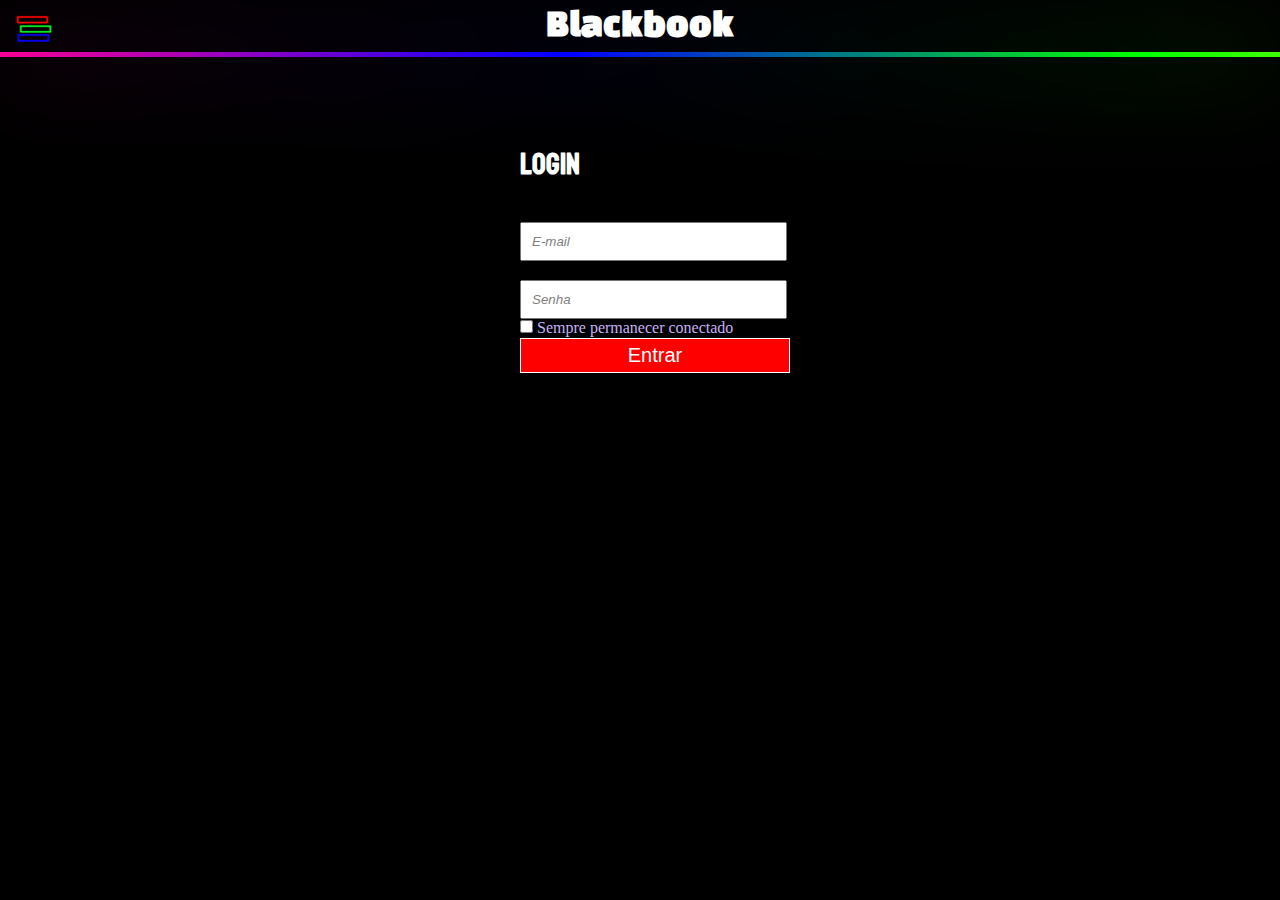
<file: cadastro/index.html>
<!DOCTYPE html>
<html>
<head>
<meta charset="UTF-8"/>
<link rel="stylesheet" href="../style/style.css" type="text/css">
<title>Login e Cadastro
</title>
    <link rel="icon" href="../imagens/favicon.ico">
    <style>
      .content{
  width: 300px;
  min-height: 300px;    
  margin: -2px auto;
  position: relative;  
  
}





::-webkit-input-placeholder  {
  color: gray;
  font-style: italic;
}
 
input:-moz-placeholder,
textarea:-moz-placeholder{
  color: #C7B1F8;
  font-style: italic;
}
input {
  outline: none;

}
 

input:not([type="checkbox"]){
  width: 90%;
  margin-top: 1px;
  padding: 10px;   
  
  
}
 

input[type="submit"]{
  width: 100%;
  cursor: pointer;  
  background: red;
  padding: 5px 5px;
  color: #fff;
  font-size: 20px;  
  border: 1px solid #fff;   
  margin-bottom: 10px;  
 

}
 

input[type="submit"]:hover{
  background: black;
}
#cadastro, 
#login{
  
  position: absolute;
  top: 80px;
  width: 90%;   
  padding: 10px 10% 10px 10%;
  margin: 0 0 35px 0;
  background-color: none;
  border: none}
    </style>
</head>
<body>

    <div class="topbox">
        <h1 >Blackbook</h1>
        </div>
        <div class="rgb"></div>
        <input type="checkbox" id="check">
        <label id="icone" for="check"><img src='../imagens/menu.png'></label>
            <div class="barra">
            <nav>
                <a href="/"><div class="link">Home</div></a>
                <a href="../cadastro/index.html"><div class="link">Login</div></a>
                <a href="https://twitter.com/Euodeio_bot"><div class="link">teste</div></a>
                <a href="../sobre/index.html"><div class="link">Sobre</div></a>
            </nav>


    </div>
    <div class="container" >
    <div class="content">      
      <!--LOGIN-->
      <div id="login">
        <form method="post" action=""> 
          <h1 style=" font-size: 30px;color: white;padding: 2px 0 10px 0;font-family: FonteMenu;font-weight: bold;text-align: left;padding-bottom: 20px;">Login</h1> 
          <p> 
            <label for="nome_login">Nome</label>
            <input id="nome_login" name="nome_login" required="required" type="text" placeholder="E-mail"/>
          </p>
          <p> 
            <label for="email_login">E-mail</label>
            <input id="email_login" name="email_login" required="required" type="password" placeholder="Senha"/> 
          </p>
          <p style="color: #C7B1F8;"> 
            <input type="checkbox" name="sempre permanecer conectado"  id="sempre permanecer conectado" value="" /> 
            <label for="sempre permanecer conectado" >Sempre permanecer conectado</label>
          </p>
          <p> 
            <input type="submit" value="Entrar" /> 
          </p>
          <p class="link" >
            Ainda não possui conta?
            <a href="#paracadastro">Cadastrar</a>
          </p>
        </form>
      </div>
          </p>
        </form>
      </div>
    </div>
  </div>  
</body>
</html>
</file>
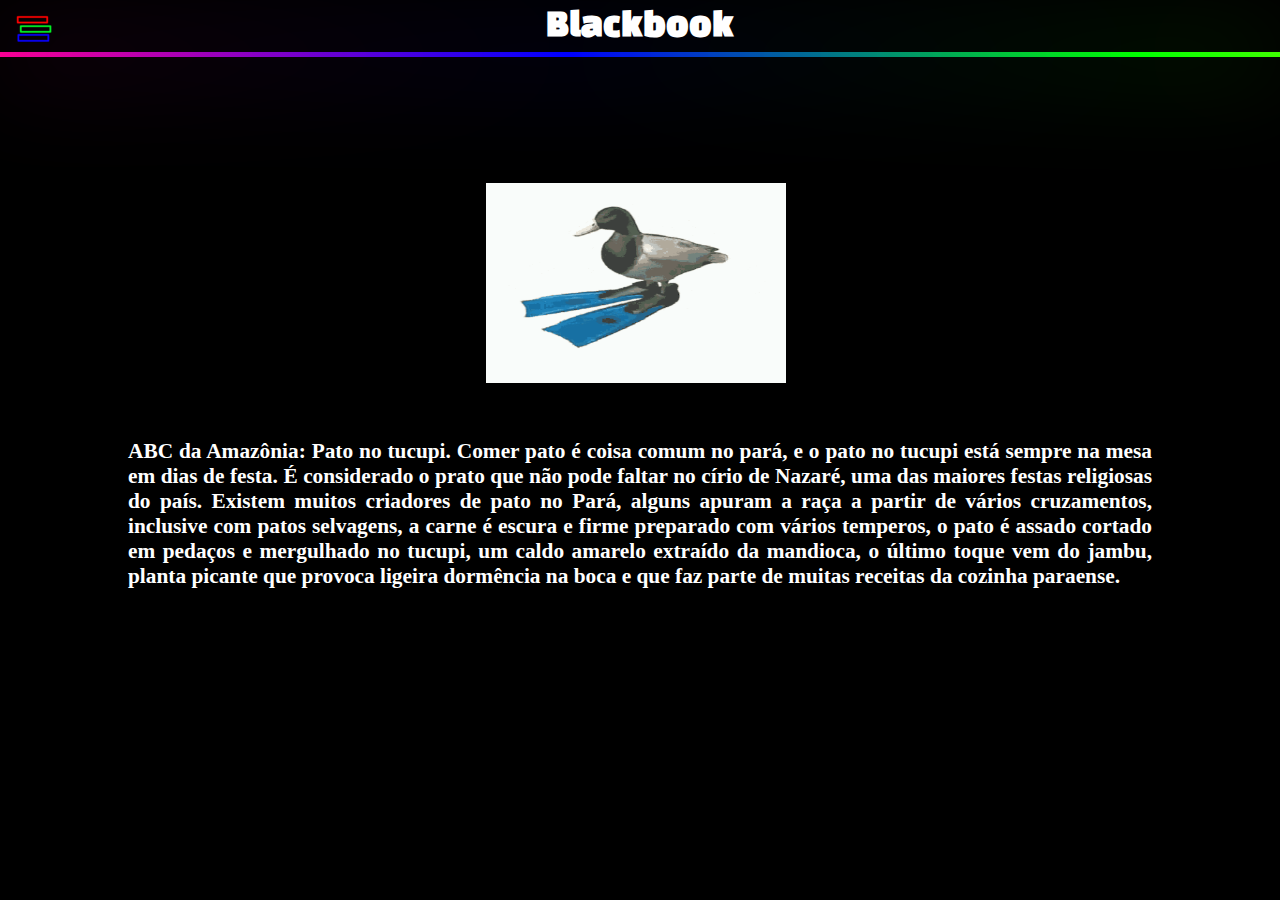
<file: sobre/index.html>
<!DOCTYPE html>
<html>
<head>
<meta charset="UTF-8"/>
<link rel="stylesheet" href="../style/style.css" type="text/css">
<title>Sobre</title>
    <link rel="icon" href="../imagens/favicon.ico">

</head>
<body>

    <div class="topbox">
        <h1>Blackbook</h1>
        </div>
        <div class="rgb"></div>
        <input type="checkbox" id="check">
        <label id="icone" for="check"><img src='../imagens/menu.png'></label>
            <div class="barra">
            <nav>
                <a href="/"><div class="link">Home</div></a>
                <a href="../cadastro/index.html"><div class="link">Login</div></a>
                <a href="https://twitter.com/Euodeio_bot"><div class="link">teste</div></a>
                <a href="/sobre/"><div class="link">Sobre</div></a>
            </nav>
    </div>  
    <div class="Sobretext">
        <img src="../imagens/pato.gif" alt="pato" width="300" height="200" style="position: absolute ; margin-top: -20%; margin-left: 28%;  " >
        <h1> 
            ABC da Amazônia: Pato no tucupi. Comer pato é coisa comum no pará, e o pato no tucupi está sempre na mesa em dias de festa. É considerado o prato que não pode faltar no círio de Nazaré, uma das maiores festas religiosas do país. Existem muitos criadores de pato no Pará, alguns apuram a raça a partir de vários cruzamentos, inclusive com patos selvagens, a carne é escura e firme preparado com vários temperos, o pato é assado cortado em pedaços e mergulhado no tucupi, um caldo amarelo extraído da mandioca, o último toque vem do jambu, planta picante que provoca ligeira dormência na boca e que faz parte de muitas receitas da cozinha paraense.
    </div>

</body>
</html>
</file>
<file: style/style.css>
@charset "UTF-8";
@font-face {
font-family:"FonteLogo";
src: url("../fonts/BlackHanSans-Regular.ttf");
}
@font-face {
    font-family: "FonteMenu";
    src: url(../fonts/Staatliches-Regular.ttf);
    }
*{
    margin: 0;
    padding:0 ;
}


html, body{
    height: 100%;}
    
   
        .topbox > h1{
            font-family: 'FonteLogo';
            text-align: center;
            padding: 7px;
            color: white;
    }
                                        
    .rgb:before, .rgb:after {
        content: '';
        position: absolute;
        left: -2px;
        top: -2px;
        background: linear-gradient(45deg, #fb0094, #0000ff, #00ff00,#ffff00, #ff0000, #fb0094, 
            #0000ff, #00ff00,#ffff00, #ff0000);
        background-size: 400%;
        width: calc(100% + 4px);
        height: calc(100% + 4px);
        z-index: -1;
        animation: steam 20s linear infinite;
    }                                      
    @keyframes steam {
        0% {
            background-position: 0 0;
        }
        50% {
            background-position: 400% 0;
        }
        100% {
            background-position: 0 0;
        }
    }
    
    .rgb:after {
        filter: blur(50px);
    }
    .rgb  {
        position: relative;
        margin: 0 auto 0;
        width: 100%;
        height: 1px;
    }

body{
    background-color:black;
}

#check{
    display: none;
}
#icone{ 
    top: 0;
    cursor:pointer;
    padding: 15px;
    position: absolute;
    z-index: 1;
}
.barra{
    
    background-color:#020205;
    height: 100%;
    width: 300px;
    position: absolute;
    transition: all .2s linear;
    left: -300px;
    top: 52px;
}
nav{
    
    width: 100%;
    position: absolute;
    top: 60px;
}
nav a{
    text-decoration: none;
}
.link{
    background-color:none;
    padding: 20px;
    font-family: 'FonteMenu';
    font-size: 17pt;
    transition: all .2s linar;
    color: red;
    border-bottom: 2px solid #222;
    opacity: 0;
    margin-top: 200px;
}
.link:hover{
    background-color: black;

}
#check:checked ~ .barra{
    transform: translateX(300px);
}
#check:checked ~ .barra nav a .link{
    opacity: 1;
    margin-top:0;

}
.text{
color: white;
text-align: center;
position: absolute;
}
.Sobretext{
    color: white;
    text-align: justify;
    font-size: 8pt;
    margin-top: 30%;
    margin-left: 10%;
    margin-right: 10%;
      
}
</file>
